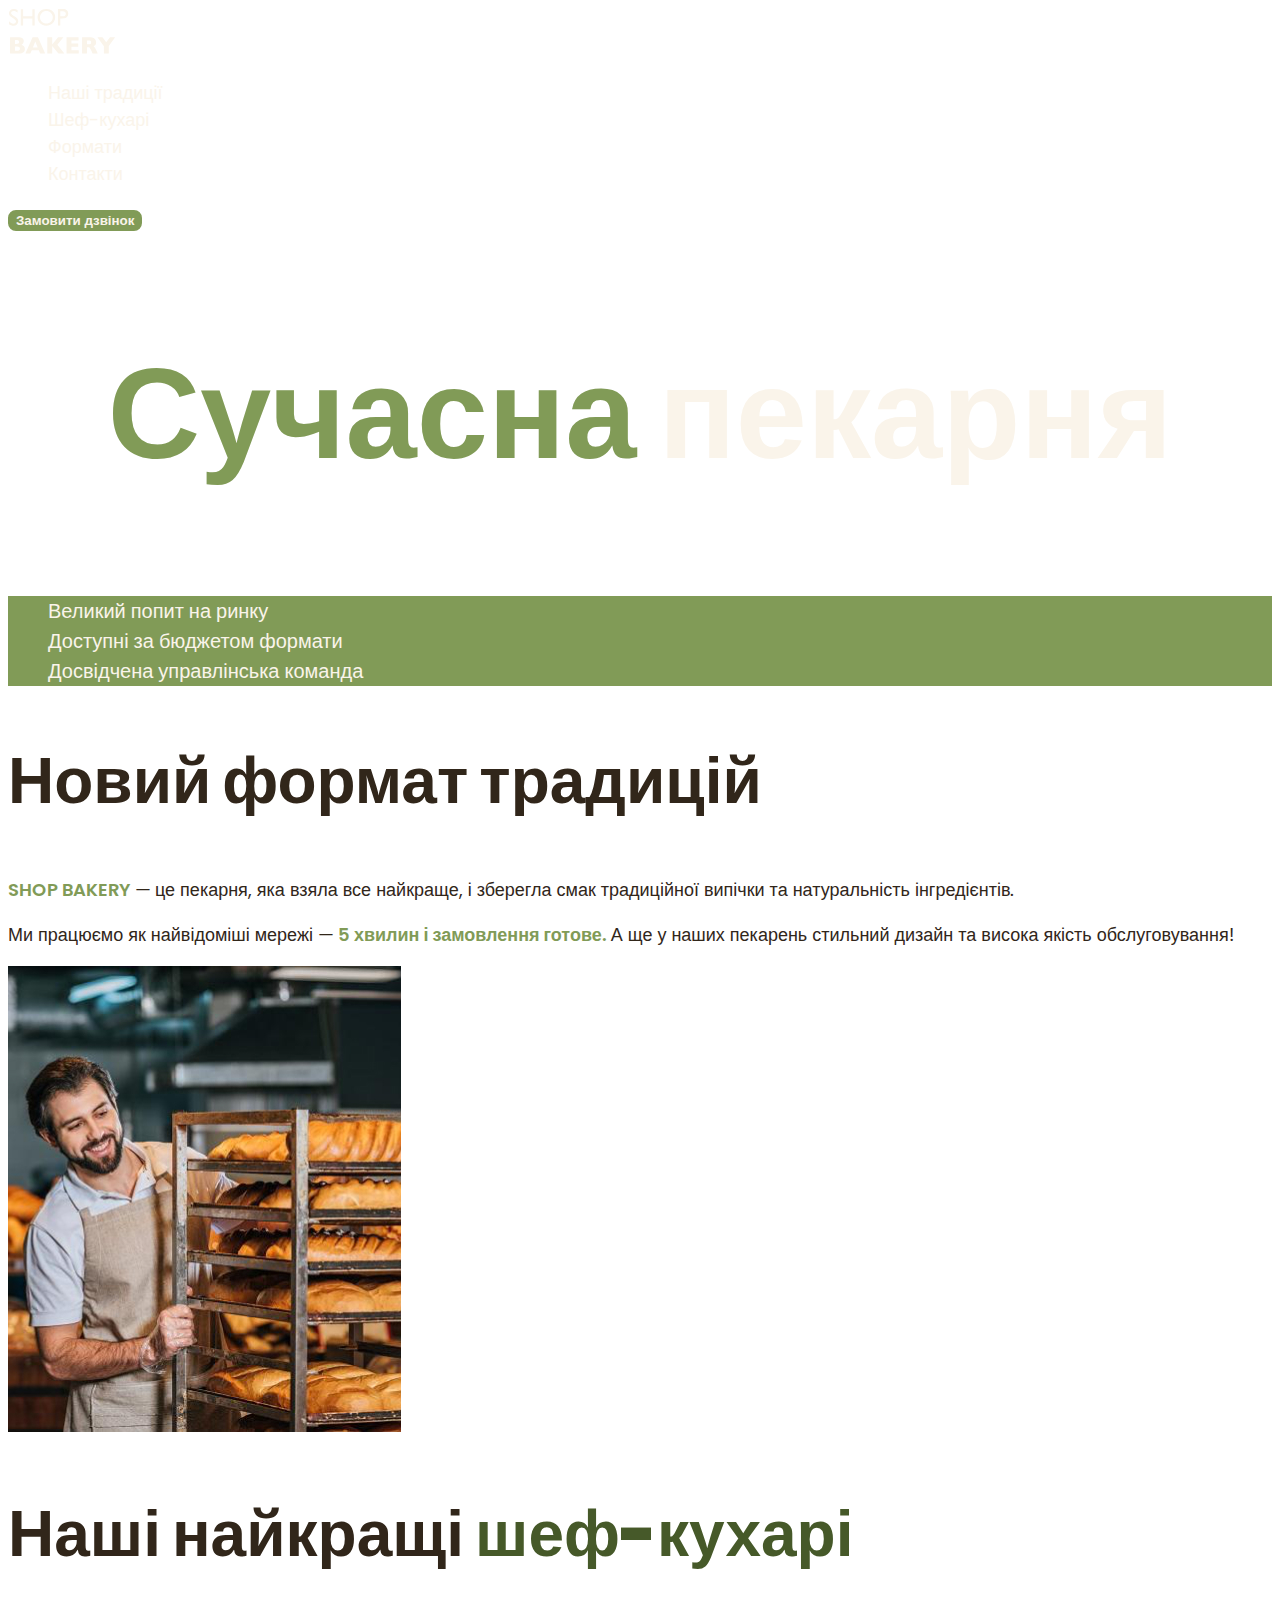
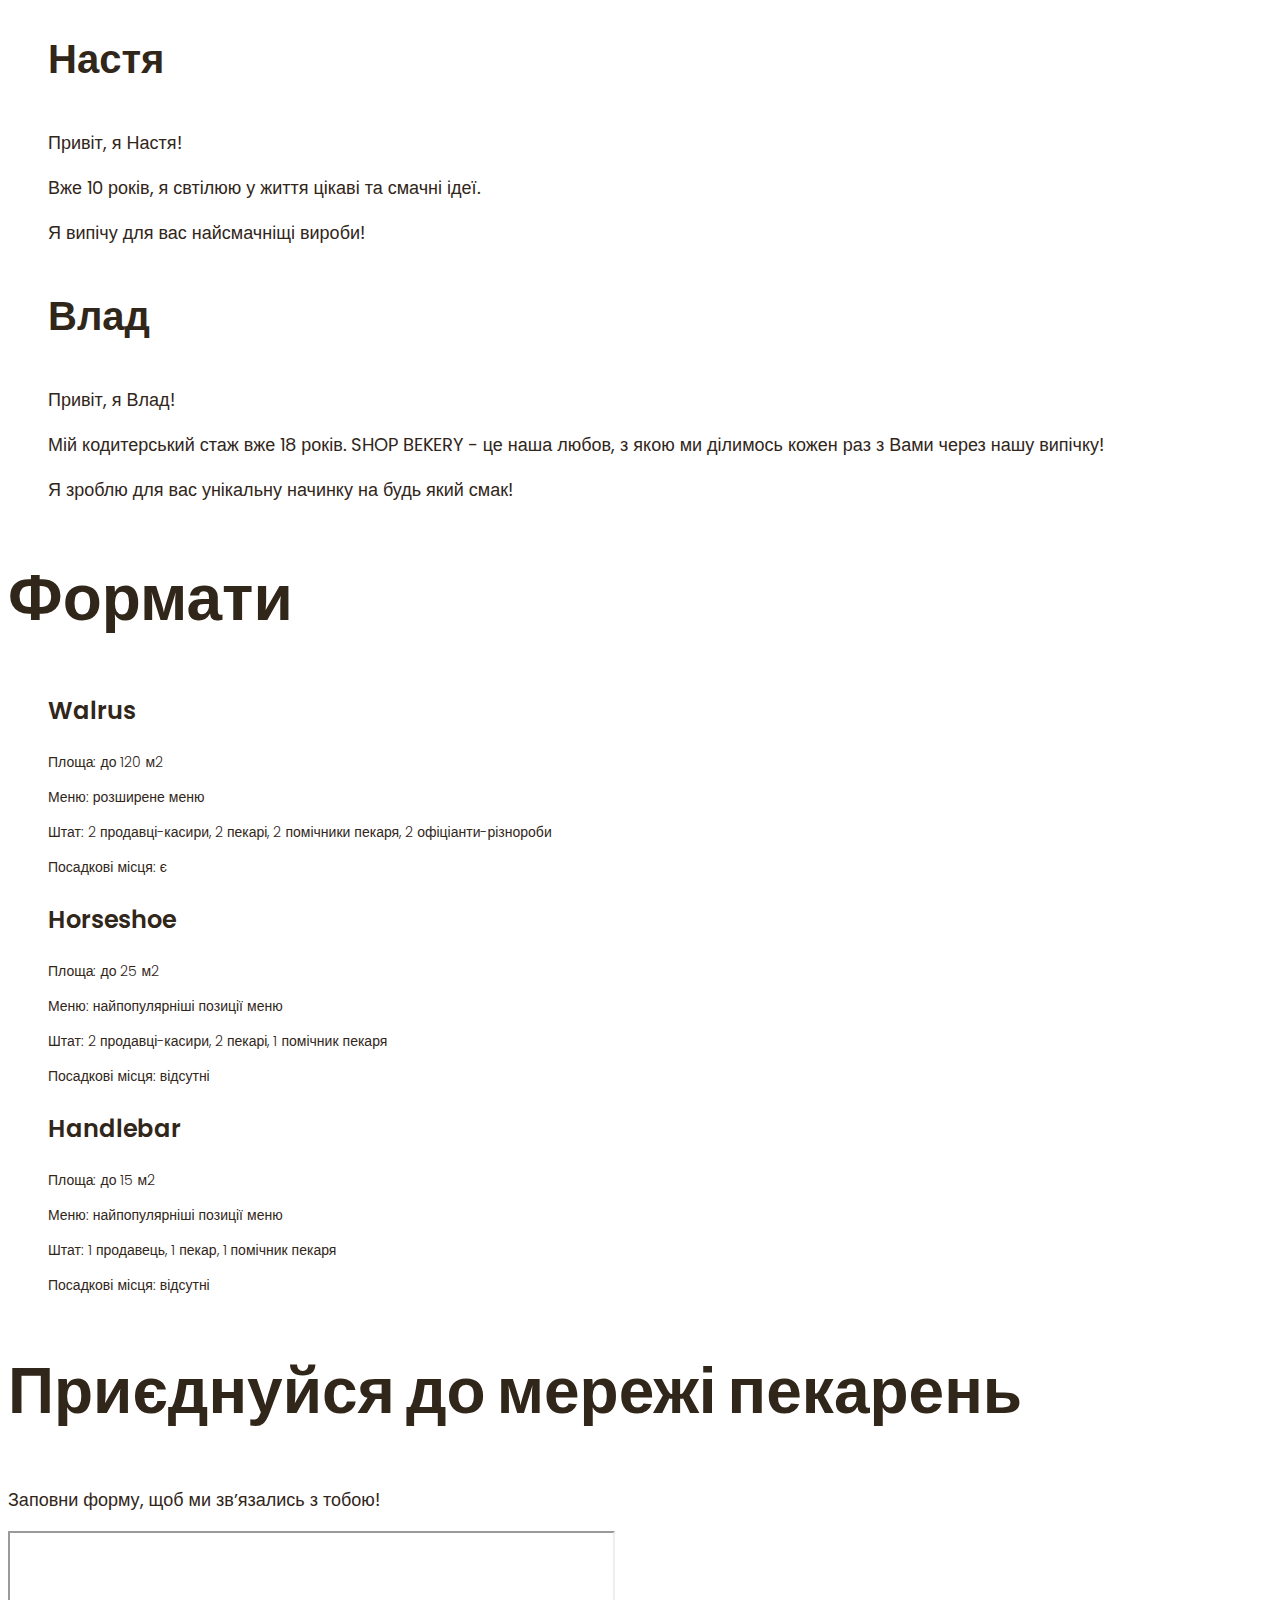
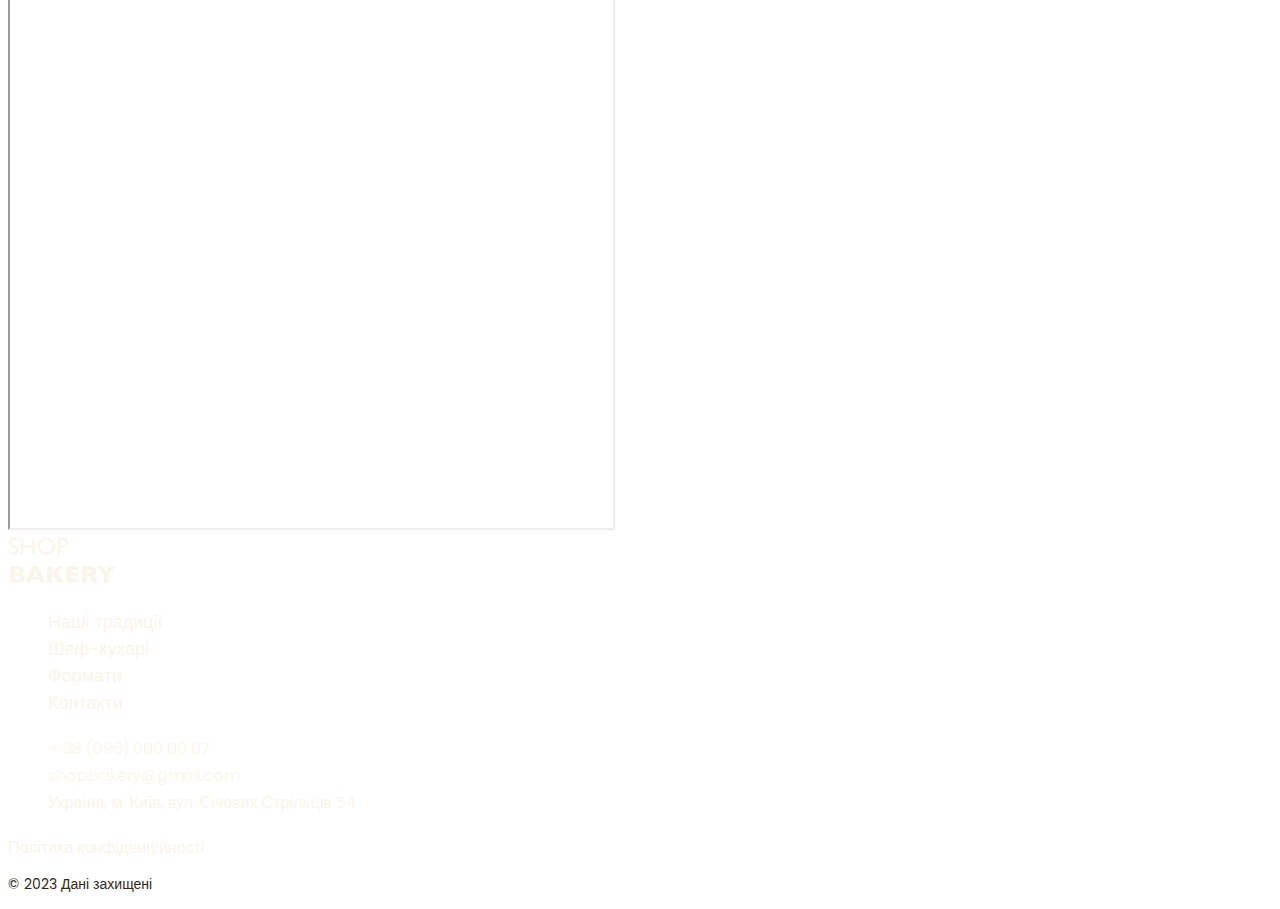
<file: index.html>
<!DOCTYPE html>
<html lang="uk">
  <head>
    <meta charset="UTF-8" />
    <meta name="viewport" content="width=device-width, initial-scale=1.0" />
    <title>Сучасна пекарня</title>
    <!-- Fonts -->
    <!-- <link rel="preconnect" href="https://fonts.googleapis.com" />
    <link rel="preconnect" href="https://fonts.gstatic.com" crossorigin />
    <link
      href="https://fonts.googleapis.com/css2?family=Poppins:wght@300;400;600;900&display=swap"
      rel="stylesheet"
    /> -->
    <!-- Styles -->
    <link rel="stylesheet" href="./css/styles.css" />
  </head>
  <body>
    <header>
      <nav>
        <a href="/">
          <img src="./images/logo.svg" alt="Логотип сучасної пекарні" />
        </a>
        <ul>
          <li><a class="link" href="#traditions-section">Наші традиції</a></li>
          <li><a class="link" href="#chefs-section">Шеф-кухарі</a></li>
          <li><a class="link" href="#formats-section">Формати</a></li>
          <li><a class="link" href="#contact-section">Контакти</a></li>
        </ul>
      </nav>
      <!-- замовити дзвінок -->
      <button type="submit" class="button">Замовити дзвінок</button>
    </header>
    <main>
      <section class="main-section">
        <h1 class="hero-title"><span class="accent">Сучасна</span> пекарня</h1>
      </section>
      <section id="traditions-section">
        <ul class="advantages-list">
          <li class="advantages-item">Великий попит на ринку</li>
          <li class="advantages-item">Доступні за бюджетом формати</li>
          <li class="advantages-item">Досвідчена управлінська команда</li>
        </ul>
        <h2 class="section-title">Новий формат традицій</h2>
        <p class="traditions-text">
          <span class="brand uppercase">shop bakery</span> — це пекарня, яка
          взяла все найкраще, і зберегла смак традиційної випічки та
          натуральність інгредієнтів.
        </p>
        <p class="traditions-text">
          Ми працюємо як найвідоміші мережі —
          <span class="brand">5 хвилин і замовлення готове.</span> А ще у наших
          пекарень стильний дизайн та висока якість обслуговування!
        </p>
        <img
          src="./images/baker-man.jpg"
          alt="чоловік пекар дивиться на батони із посмішкою"
        />
      </section>
      <section id="chefs-section">
        <h2 class="section-title">
          Наші найкращі <span class="accent">шеф-кухарі</span>
        </h2>
        <ul>
          <li>
            <article>
              <h3 class="chef-title">Настя</h3>
              <p>Привіт, я Настя!</p>
              <p>Вже 10 років, я свтілюю у життя цікаві та смачні ідеї.</p>
              <p>Я випічу для вас найсмачніщі вироби!</p>
            </article>
          </li>
          <li>
            <article>
              <h3 class="chef-title">Влад</h3>
              <p>Привіт, я Влад!</p>
              <p>
                Мій кодитерський стаж вже 18 років. SHOP BEKERY - це наша любов,
                з якою ми ділимось кожен раз з Вами через нашу випічку!
              </p>
              <p>Я зроблю для вас унікальну начинку на будь який смак!</p>
            </article>
          </li>
        </ul>
      </section>
      <section id="formats-section">
        <h2 class="section-title">Формати</h2>
        <ul>
          <li>
            <article>
              <h3 class="format-title" lang="en">Walrus</h3>
              <div class="format-text">
                <p>Площа: до 120 м2</p>
                <p>Меню: розширене меню</p>
                <p>
                  Штат: 2 продавці-касири, 2 пекарі, 2 помічники пекаря, 2
                  офіціанти-різнороби
                </p>
                <p>Посадкові місця: є</p>
              </div>
            </article>
          </li>
          <li>
            <article>
              <h3 class="format-title" lang="en">Horseshoe</h3>
              <div class="format-text">
                <p>Площа: до 25 м2</p>
                <p>Меню: найпопулярніші позиції меню</p>
                <p>Штат: 2 продавці-касири, 2 пекарі, 1 помічник пекаря</p>
                <p>Посадкові місця: відсутні</p>
              </div>
            </article>
          </li>
          <li>
            <article>
              <h3 class="format-title" lang="en">Handlebar</h3>
              <div class="format-text">
                <p>Площа: до 15 м2</p>
                <p>Меню: найпопулярніші позиції меню </p>
                <p>Штат: 1 продавець, 1 пекар, 1 помічник пекаря</p>
                <p>Посадкові місця: відсутні</p>
              </div>
            </article>
          </li>
        </ul>
      </section>
      <section id="contact-section">
        <h2 class="section-title">Приєднуйся до мережі пекарень</h2>
        <p>Заповни форму, щоб ми звʼязались з тобою!</p>
        <iframe
          src="https://www.google.com/maps/embed?pb=!1m18!1m12!1m3!1d2540.1638746283343!2d30.48662007999833!3d50.45667302414599!2m3!1f0!2f0!3f0!3m2!1i1024!2i768!4f13.1!3m3!1m2!1s0x40d4ce637bfe1717%3A0x5370c2254ad1b952!2z0LLRg9C70LjRhtGPINCh0ZbRh9C-0LLQuNGFINCh0YLRgNGW0LvRjNGG0ZbQsiwgNTQsINCa0LjRl9CyLCAwMjAwMA!5e0!3m2!1suk!2sua!4v1696365904424!5m2!1suk!2sua"
          width="603"
          height="595"
          allowfullscreen=""
          loading="lazy"
          referrerpolicy="no-referrer-when-downgrade"
        ></iframe>
      </section>
    </main>
    <footer>
      <nav>
        <a href="#">
          <img src="./images/logo.svg" alt="Логотип сучасної пекарні" />
        </a>
        <ul>
          <li><a class="link" href="#">Наші традиції</a></li>
          <li><a class="link" href="#">Шеф-кухарі</a></li>
          <li><a class="link" href="#">Формати</a></li>
          <li><a class="link" href="#">Контакти</a></li>
        </ul>
      </nav>
      <address>
        <ul>
          <li><a class="address-link" href="tel:+380960000007">+ 38 (096) 000 00 07</a></li>
          <li>
            <a class="address-link" href="mailto:shopbakery@gmail.com">shopbakery@gmail.com</a>
          </li>
          <li>
            <a class="address-link" href="https://maps.app.goo.gl/SvD66bGZupn16T4t5" target="_blank"
              >Україна, м. Київ, вул. Січових Стрільців 54
            </a>
          </li>
          <li>
            <a href="#">
              <!-- facebook icon -->
            </a>
          </li>
          <li>
            <a href="#">
              <!-- instagram icon -->
            </a>
          </li>
        </ul>
        <a class="address-link" href="#">Політика конфіденційності</a>
        <p class="address-copyright">&copy; 2023 Дані захищені</p>
      </address>
    </footer>
  </body>
</html>
</file>
<file: css/styles.css>
@font-face {
  font-display: swap;
  font-family: 'Poppins';
  font-weight: 300;
  src: url('../fonts/poppins-v20-latin-300.woff2') format('woff2');
}

@font-face {
  font-display: swap;
  font-family: 'Poppins';
  font-weight: 400;
  src: url('../fonts/poppins-v20-latin-regular.woff2') format('woff2');
}

@font-face {
  font-display: swap;
  font-family: 'Poppins';
  font-weight: 600;
  src: url('../fonts/poppins-v20-latin-600.woff2') format('woff2');
}

@font-face {
  font-display: swap;
  font-family: 'Poppins';
  font-weight: 900;
  src: url('../fonts/poppins-v20-latin-900.woff2') format('woff2');
}

/* [type] - селектор атрибуту 

    button[disabled] {
        border: 4px solid rgb(14, 13, 13);
    }
 
    селектор нащадка h1 наслідує від .main-section
    .main-section {
      color: blue;
    }

    селектор дитини звернутися до конкретного елемента 
    .main-section > h1 {
      color: rgb(255, 0, 85);
    }

    тінь тексту
    text-shadow: 2px 3px 4px rgb(201, 103, 103);

    відстань між літерами
    letter-spacing: 4px;

    відстань між словами
     word-spacing: 20px;

    відстань між рядками
    line-height
    
*/
:root {
  --color-primary-dark: #31261a;
  --color-primary-light: #faf4ea;
  --color-brand-light: #819b57;
  --color-brand-dark: #465929;
}

/* Base */
body {
  color: var(--color-primary-dark);
  font-family: Poppins, sans-serif;
  font-size: 18px;
  font-weight: 400;
}

address {
  font-style: normal;
}

ul {
  list-style: none;
}

/* Button */
.button {
  background: var(--color-brand-light);
  border: 2px solid var(--color-brand-light);
  border-radius: 8px;
  color: var(--color-primary-light);
  font-weight: 600;
}

/*  transparent - прозорий */
.button:hover {
  background-color: transparent;
  color: var(--color-brand-dark);
  cursor: pointer;
}

/* Link */
.link {
  color: var(--color-primary-light);
  text-decoration: none;
}

.link:hover {
  color: var(--color-brand-light);
  font-weight: 600;
}

/* Hero section */
.hero-title {
  color: var(--color-primary-light);
  text-align: center;
  font-size: 128px;
  font-weight: 900;
}

.hero-title .accent {
  color: var(--color-brand-light); /* HEX value */
}

/* Advantages section */
.advantages-list {
  background: var(--color-brand-light);
  color: var(--color-primary-light);
}

.advantages-item {
  font-size: 20px;
  font-weight: 300;
}

.section-title {
  font-weight: 900;
  font-size: 64px;
  line-height: 131.25%;
}

.section-title .accent {
  color: var(--color-brand-dark);
}

/* Traditions section */
.traditions-text .brand {
  color: var(--color-brand-light);
  font-weight: 600;
}

.traditions-text .uppercase {
  text-transform: uppercase;
}

/* Chefs section */
.chef-title {
  font-size: 40px;
  font-weight: 600;
}

/* Sectin format */
.format-title {
  font-size: 24px;
  font-weight: 600;
}

.format-text {
  font-size: 14px;
  font-weight: 300;
}

/* Footer */
.address-link {
  font-size: 16px;
  font-weight: 300;
  color: var(--color-primary-light);
  text-decoration: none;
}

.address-copyright {
  font-size: 14px;
}
</file>
